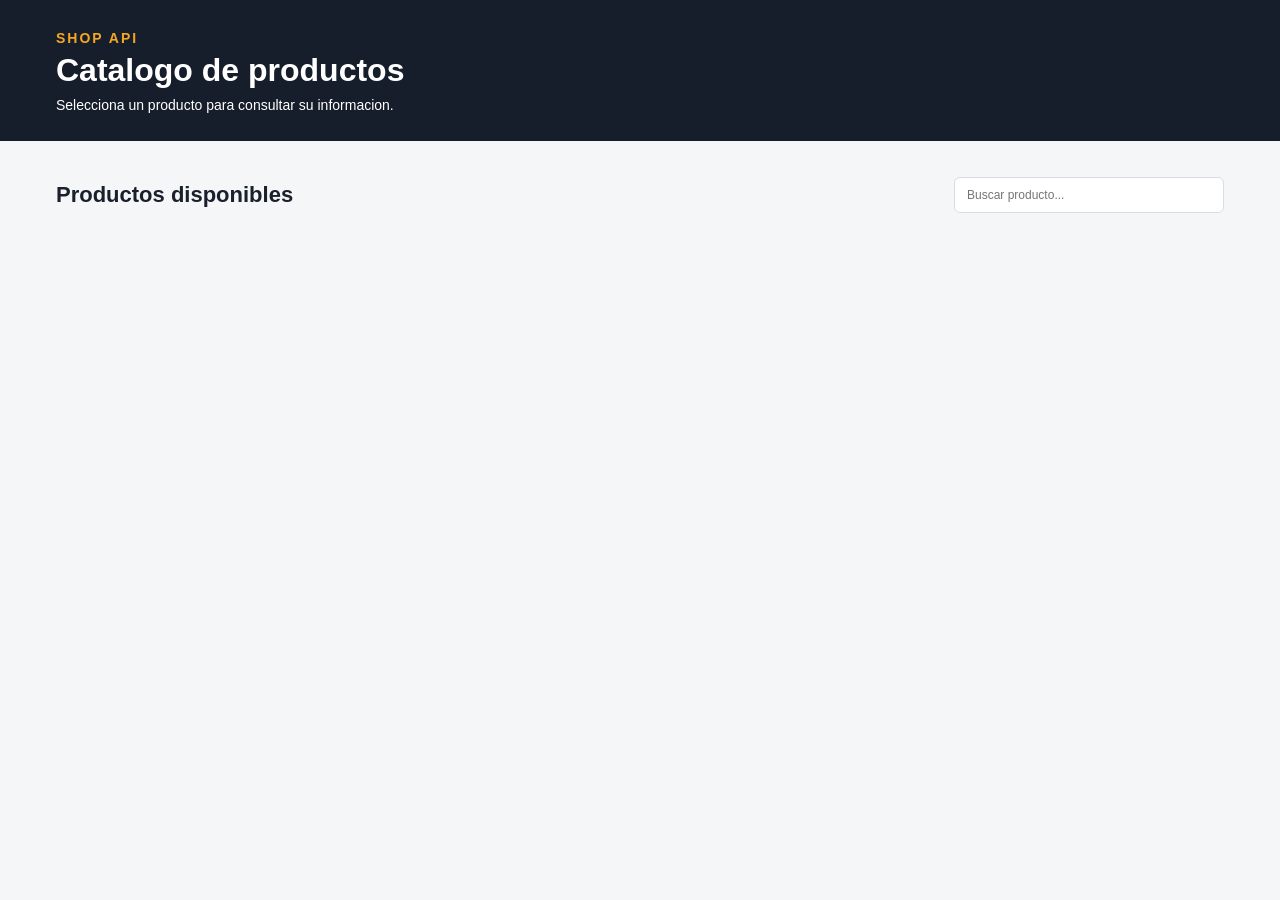
<file: index.html>
<!DOCTYPE html>
<html lang="es">
<head>
    <meta charset="UTF-8">
    <meta name="viewport" content="width=device-width, initial-scale=1.0">
    <meta name="descripcion" content="En esta pagina  la cual es la principal podemos ver los productos y  el catalogo de la tienda">
    <meta name="autor" content="Federick Moreno Villa">
    <title>Catalogo de Productos</title>
    <script src="js/api.js"></script>
    <script src="js/script.js"></script>
    <link rel="stylesheet" href="css/estilos.css">
</head>
<body>

    <div class="encabezado">
        <div class="contenido">
            <p class="marca">SHOP API</p>
            <h1>Catalogo de productos</h1>
            <p class="subtitulo">Selecciona un producto para consultar su informacion.</p>
        </div>
    </div>

    <div class="contenido">
        <div class="barraTitulo">
            <h2>Productos disponibles</h2>
            <input type="text" id="buscador" placeholder="Buscar producto...">
        </div>

        <div class="gridContainer" id="gridContainer"></div>
    </div>

    <script>

        extraerProductos()

        document.getElementById('buscador').addEventListener('input', function () {
            filtrarProductos(this.value)
        })

    </script>
</body>
</html>
</file>
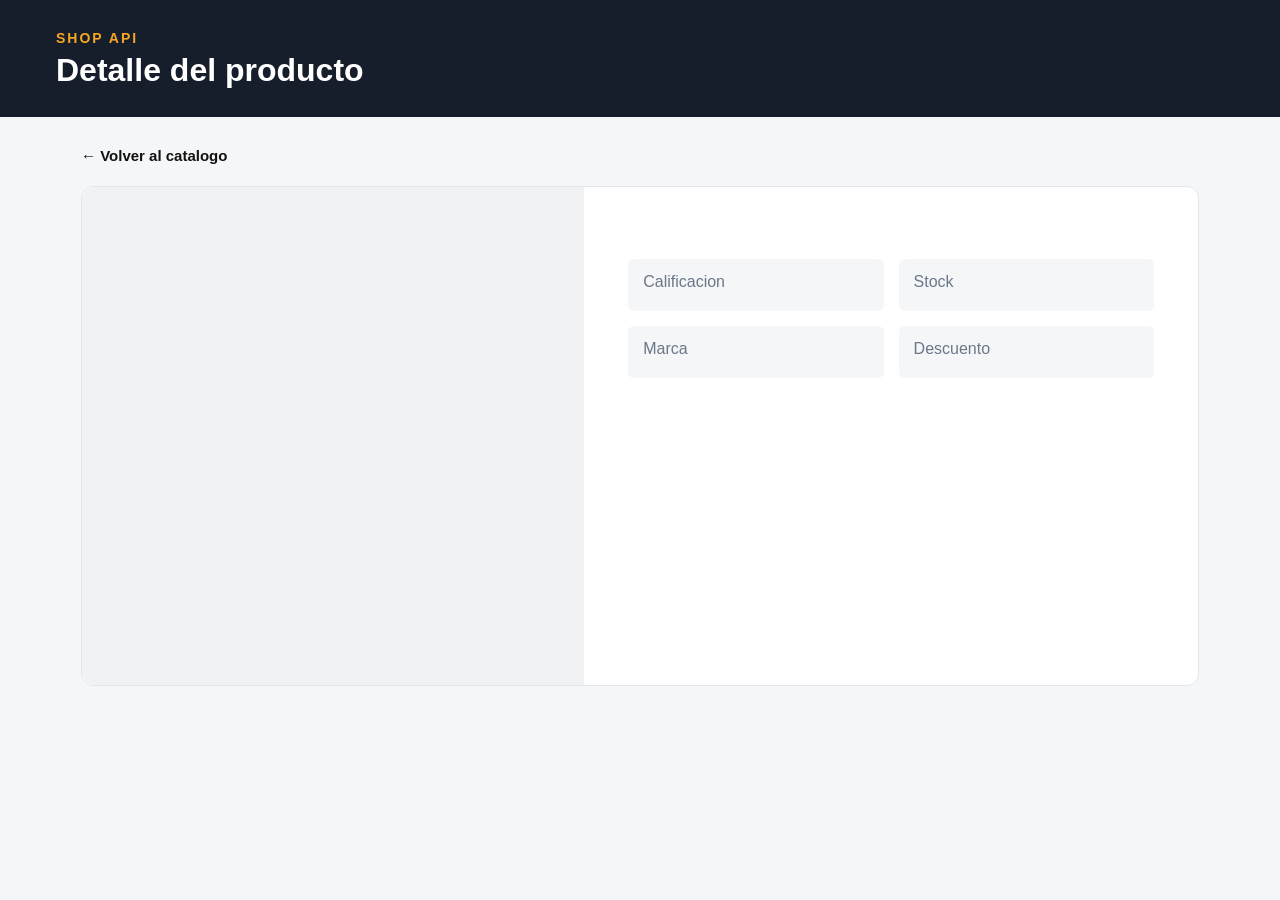
<file: html/producto.html>
<!DOCTYPE html>
<html lang="es">
<head>
    <meta charset="UTF-8">
    <meta name="viewport" content="width=device-width, initial-scale=1.0">
    <meta name="descripcion" content="En esta pagina se aprecia el producto al cual el cliente o usuario di click anterior mente el cual se vera reflejado por medio del api ">
    <meta name="autor" content="Federick Moreno Villa">
    <title>Detalle del producto</title>
    <script src="../js/api.js"></script>
    <script src="../js/script.js"></script>
    <link rel="stylesheet" href="../css/estilos.css">
</head>
<body>

    <div class="encabezado">
        <div class="contenidoDetalle">
            <p class="marca">SHOP API</p>
            <h1>Detalle del producto</h1>
        </div>
    </div>

    <div class="contenidoDetalle">

        <a class="volver" href="../index.html">← Volver al catalogo</a>

        <div class="detalle">

            <div class="detalleImagen" id="divImagen"></div>

            <div class="detalleInfo">
                <p class="categoria" id="categoria"></p>
                <h2 class="detalleNombre" id="nombre"></h2>
                <p class="detallePrecio" id="precio"></p>
                <p class="detalleDescripcion" id="descripcion"></p>

                <div class="datos">
                    <div class="dato">
                        <p class="datoTitulo">Calificacion</p>
                        <p class="datoValor" id="calificacion"></p>
                    </div>
                    <div class="dato">
                        <p class="datoTitulo">Stock</p>
                        <p class="datoValor" id="stock"></p>
                    </div>
                    <div class="dato">
                        <p class="datoTitulo">Marca</p>
                        <p class="datoValor" id="marca"></p>
                    </div>
                    <div class="dato">
                        <p class="datoTitulo">Descuento</p>
                        <p class="datoValor" id="descuento"></p>
                    </div>
                </div>
            </div>

        </div>
    </div>

    <script>

        let parametros = new URLSearchParams(window.location.search)
        let id = parametros.get('id')

        extraerDatosProducto(id)

    </script>
</body>
</html>
</file>
<file: css/estilos.css>
* {
    box-sizing: border-box;
}

body {
    margin: 0;
    font-family: Arial, Helvetica, sans-serif;
    background-color: #f5f6f8;
    color: #1a202c;
}

p {
    margin-top: 0px;
}


.encabezado {
    background-color: #171e2b;
    padding: 30px 0 28px 0;
}

.encabezado h1 {
    margin: 0;
    color: #ffffff;
    font-size: 32px;
}

.marca {
    margin: 0 0 6px 0;
    color: #f5a623;
    font-size: 14px;
    font-weight: bold;
    letter-spacing: 2px;
}

.subtitulo {
    margin: 8px 0 0 0;
    color: #ffffff;
    font-size: 14px;
}


.contenido {
    width: 1200px;
    max-width: 100%;
    margin: 0 auto;
    padding: 0 16px;
}

.contenidoDetalle {
    width: 1150px;
    max-width: 100%;
    margin: 0 auto;
    padding: 0 16px;
}

.encabezado .contenido,
.encabezado .contenidoDetalle {
    width: 1200px;
}


.barraTitulo {
    display: flex;
    justify-content: space-between;
    align-items: center;
    margin: 36px 0 24px 0;
}

.barraTitulo h2 {
    margin: 0;
    font-size: 22px;
    color: #1a202c;
}

.barraTitulo input {
    width: 270px;
    padding: 10px 12px;
    border: 1px solid #d8dde5;
    border-radius: 6px;
    font-size: 12px;
    background-color: #ffffff;
}

.gridContainer {
    display: grid;
    grid-template-columns: repeat(4, 1fr);
    gap: 20px;
    padding-bottom: 40px;
}

.tarjeta {
    background-color: #ffffff;
    border: 1px solid #e3e6ec;
    border-radius: 8px;
    overflow: hidden;
    box-shadow: 0 1px 3px rgba(0, 0, 0, 0.06);
    display: flex;
    flex-direction: column;
}

.tarjetaImagen {
    background-color: #f1f2f4;
    height: 178px;
    display: flex;
    align-items: center;
    justify-content: center;
}

.tarjetaImagen img {
    height: 150px;
    max-width: 90%;
    object-fit: contain;
}

.tarjetaInfo {
    padding: 16px;
    display: flex;
    flex-direction: column;
    flex: 1;
}

.categoria {
    margin: 0 0 8px 0;
    font-size: 12px;
    color: #6b7788;
    text-transform: uppercase;
}

.nombreProducto {
    margin: 0 0 14px 0;
    font-size: 16px;
    font-weight: bold;
    color: #1a202c;
    min-height: 40px;
}

.filaPrecio {
    display: flex;
    justify-content: space-between;
    align-items: center;
    margin-bottom: 10px;
}

.precio {
    font-size: 18px;
    font-weight: bold;
    color: #1a202c;
}

.calificacion {
    font-size: 14px;
    color: #a0640a;
}

.stock {
    margin: 0 0 12px 0;
    font-size: 14px;
    color: #6b7788;
}

.botonVer {
    margin-top: auto;
    width: 100%;
    padding: 10px 0;
    background-color: #171e2b;
    color: #ffffff;
    border: none;
    border-radius: 4px;
    font-size: 12px;
    font-weight: bold;
    cursor: pointer;
}

.botonVer:hover {
    background-color: #2b3750;
}


.volver {
    display: inline-block;
    margin: 30px 0 22px 0;
    font-size: 15px;
    font-weight: bold;
    color: #111111;
    text-decoration: none;
}

.volver:hover {
    text-decoration: underline;
}

.detalle {
    display: flex;
    background-color: #ffffff;
    border: 1px solid #e3e6ec;
    border-radius: 12px;
    overflow: hidden;
    min-height: 500px;
}

.detalleImagen {
    width: 45%;
    background-color: #f1f2f4;
    display: flex;
    align-items: center;
    justify-content: center;
}

.detalleImagen img {
    max-width: 85%;
    max-height: 420px;
    object-fit: contain;
}

.detalleInfo {
    width: 55%;
    padding: 46px 44px;
}

.detalleNombre {
    margin: 0 0 22px 0;
    font-size: 34px;
    color: #1a202c;
}

.detallePrecio {
    margin: 0 0 22px 0;
    font-size: 34px;
    font-weight: bold;
    color: #1a202c;
}

.detalleDescripcion {
    margin: 0 0 26px 0;
    font-size: 16px;
    line-height: 1.6;
    color: #4a5568;
}

.datos {
    display: grid;
    grid-template-columns: 1fr 1fr;
    gap: 15px;
}

.dato {
    background-color: #f5f6f8;
    border-radius: 6px;
    padding: 14px 15px;
}

.datoTitulo {
    margin: 0 0 6px 0;
    font-size: 16px;
    color: #6b7788;
}

.datoValor {
    margin: 0;
    font-size: 16px;
    font-weight: bold;
    color: #1a202c;
}
</file>
